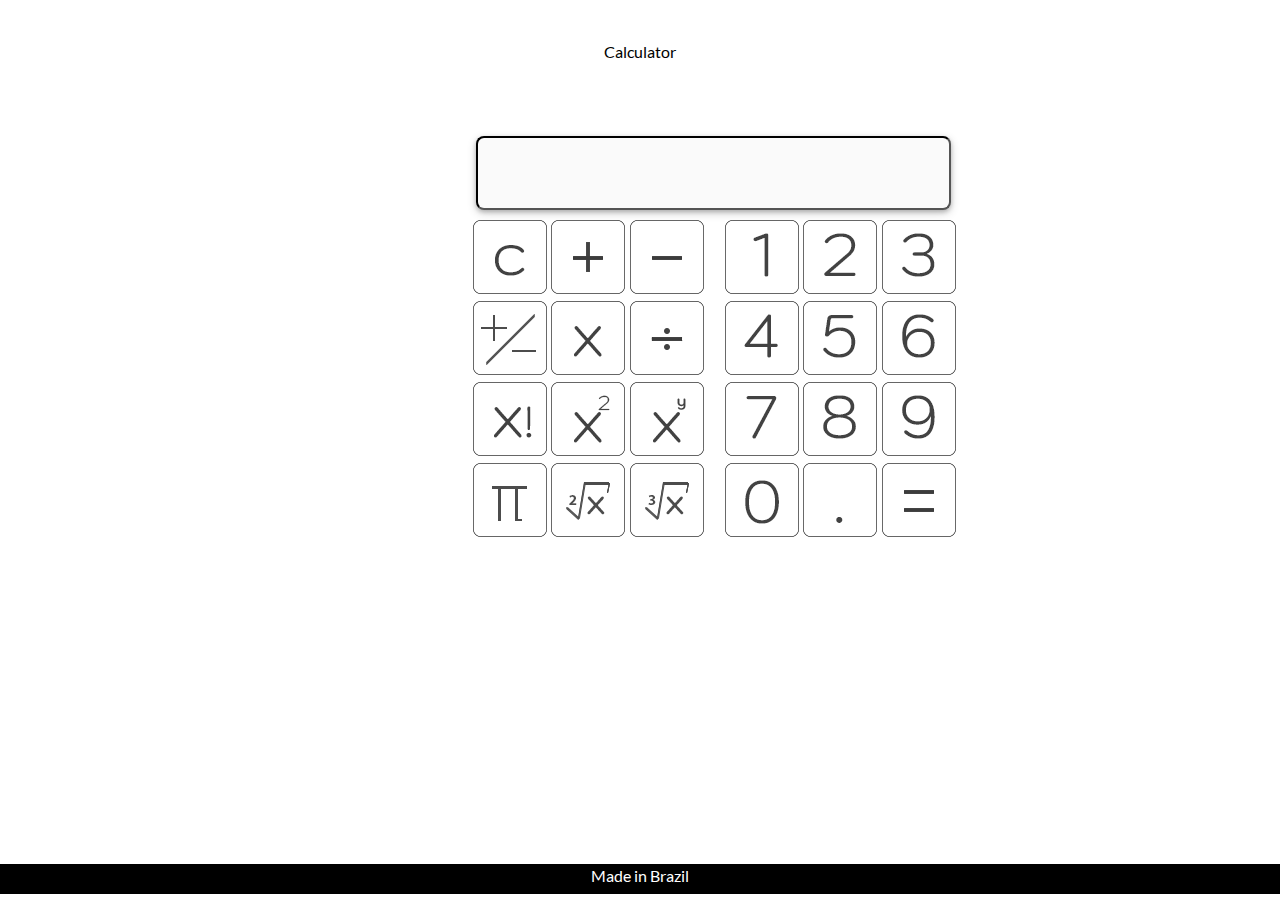
<file: index.html>
<!DOCTYPE html>
<html lang="pt-br">
<head>
    <meta charset="UTF-8">
    <meta name="viewport" content="width=device-width, initial-scale=1.0">
    <meta http-equiv="X-UA-Compatible" content="ie=edge">
    <title>Calculadora</title>
    <link rel="stylesheet" href="https://stackpath.bootstrapcdn.com/bootstrap/4.3.1/css/bootstrap.min.css" />
    <link rel="stylesheet" href="style.css" />
</head>
<body>
    <div class="divSuperior">
        <p class="pSuperior" >Calculator</p>
    </div>
     <div class="displayDiv">
        <input class="display" id="inputDisplayResultado" type="text" value="" readonly />
    </div>
    <div class="bigbox">
        <div class="box">
            <input type="image" src="imgs/bt1.png" id="bt1" value="1">
            <input type="image" src="imgs/bt2.png" id="bt2" value="2">
            <input type="image" src="imgs/bt3.png" id="bt3" value="3">
            <input type="image" src="imgs/bt4.png" id="bt4" value="4">
            <input type="image" src="imgs/bt5.png" id="bt5" value="5">
            <input type="image" src="imgs/bt6.png" id="bt6" value="6">
            <input type="image" src="imgs/bt7.png" id="bt7" value="7">
            <input type="image" src="imgs/bt8.png" id="bt8" value="8">
            <input type="image" src="imgs/bt9.png" id="bt9" value="9">
            <input type="image" src="imgs/bt0.png" id="bt0" value="0">
            <input type="image" src="imgs/btP.png" id="bt-1" value=".">
            <input type="image" src="imgs/bt=.png" id="bt15" value="=">
           
        </div>
        <div class="box2">
            <input type="image" src="imgs/btc.png" id="bt10" value="c">
            <input type="image" src="imgs/bt+.png" id="bt11" value="+">
            <input type="image" src="imgs/bt-.png" id="bt12" value="-">
            <input type="image" src="imgs/bt+-.png" id="bt19" value="+-">
            <input type="image" src="imgs/btx.png" id="bt13" value="*">
            <input type="image" src="imgs/btDI.png" id="bt14" value="/">
            <input type="image" src="imgs/btFAT.png" id="bt18" value="!">
            <input type="image" src="imgs/btQU.png" id="bt16" value="q">
            <input type="image" src="imgs/btQU2.png" id="bt17" value="q2">
            <input type="image" src="imgs/btPI.png" id="bt-2" value="PI">
            <input type="image" src="imgs/btRQ.png" id="bt20" value="RQ">
            <input type="image" src="imgs/btRQy.png" id="bt21" value="RQy">
        </div>
    </div>
    <div class="divInferior">
        <p class="pInferior">Made in Brazil</p>
    </div>
</body>
    <script src="scripts.js"></script>
</html>
</file>
<file: style.css>
/* CSS Document */
.buttonNormal
{
	border-color: black;
	border-radius: 8px;
}
* {
  box-sizing: border-box;
}
.box {
  position: absolute;
  left: 705px;
  float: left;
  width: 272px;
  padding: 20px;
  height: 355px;
}

.box2 {
  position: absolute;
  left: 453px;
  float: left;
  width: 272px;
  padding: 20px;
  height: 355px;
}

.bigbox {
  float: left;
  position: absolute;
  top: 180px;
  width: 565px;
  padding: 20px;
  height: 355px;
}

.clearfix::after {
  content: "";
  clear: both;
  display: table;
}

.displayDiv {
  position: absolute;
  left: 476px;
  top: 136px;
}

.display {
  position: absolute;
  width: 475px;
  height: 74px;
  font-size: 300%;
  border-radius: 8px;
  border-color: black;
  background-color: rgb(250, 250, 250);
  font-family: Lato;
  box-shadow: 0 2px 4px 0 rgba(0, 0, 0, 0.2), 0 3px 10px 0 rgba(0, 0, 0, 0.19);
}

@font-face{
  font-family: "Lato";
  src: url("Lato/Lato-Regular.ttf");
}
.divSuperior{
  height: 30px;
  width: 100%;
  position: absolute;
  top: 40px;
}

.divInferior {
  height: 30px;
  width: 100%;
  position: absolute;
  top: 96%;
  background-color: black;
}

.pSuperior {
  text-align: center;
  font-family: Lato;
  color: black;
}

.pInferior {
  text-align: center;
  font-family: Lato;
  color: white;
}
</file>
